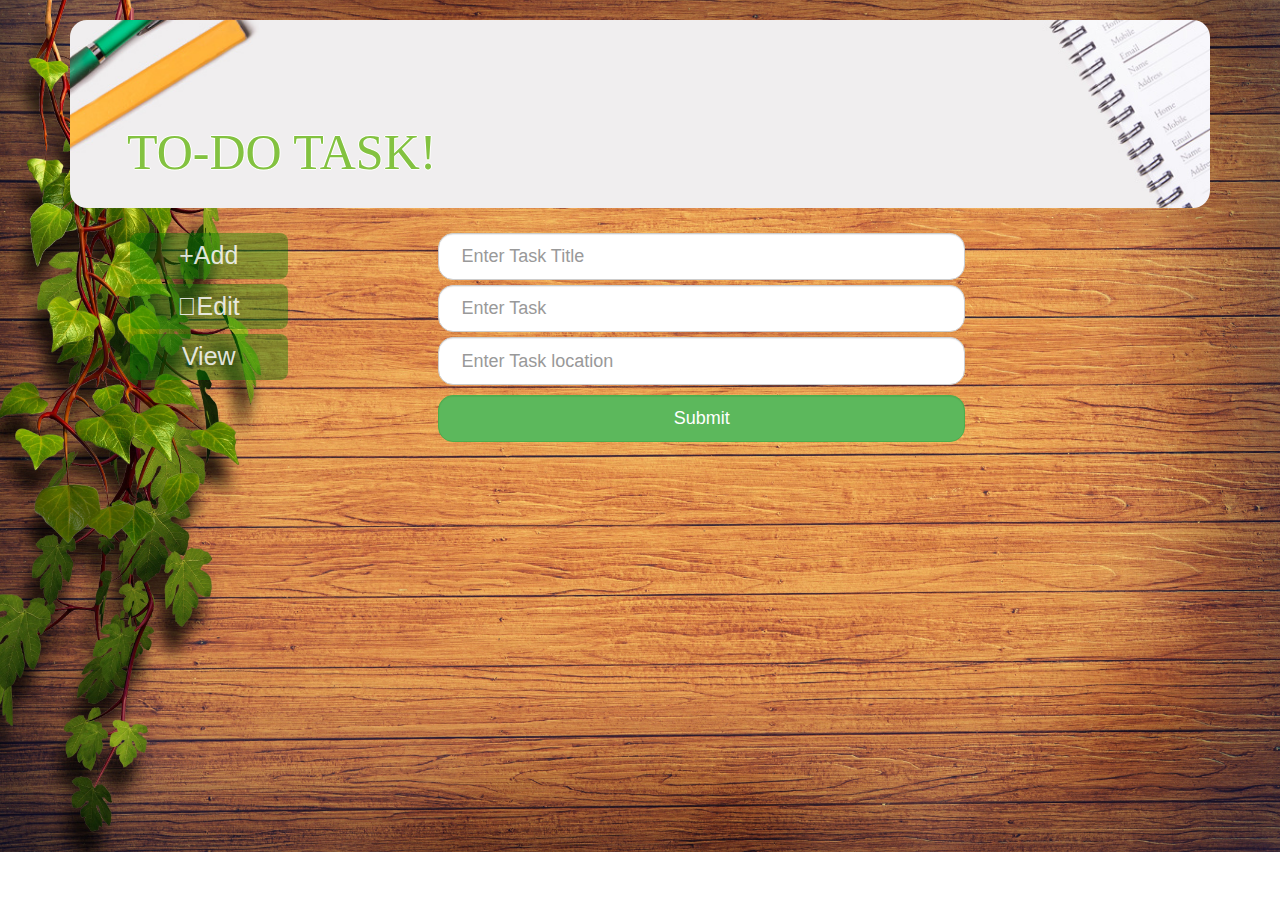
<file: shahab_4070/edit.html>
<!DOCTYPE html>
<html lang="en">
<head>
	<meta charset="utf-8">
	<meta name="viewport" content="width=device-width, initial-scale=1">
	<title>Todo</title>
	<link rel="stylesheet" type="text/css" href="css/bootstrap.min.css">
	<link rel="stylesheet" type="text/css" href="css.css">

</head>
<body>
<div class="fluid-container nopadding">
<div class="container">
	<header>
		<div class="col-sm-12 header nopadding">
			<h3 class="logo">TO-DO TASK!</h3>
		</div>
	</header>
	<div class="margin"></div>
	<div class="col-sm-12 nopadding">
	<div class="col-sm-3 nopadding ">
		<div class="col-sm-10 sidenav">
			<ul class="ul">
				<li><a href="index.html"><span class=".glyphicon glyphicon-plus"></span>Add</a></li>
				<li><a href="edit.html"><span class=".glyphicon glyphicon-edit"></span>Edit</a></li>
				<li><a href="view.html">View</a></li>
			</ul>
		</div>
	</div>
	<div class="col-sm-9 nopadding main">
		<div class="col-sm-11">
			<form class="form-group main-form">
				<div>
				<input type="text" name="name" class="form-control main-input"   placeholder="Enter Task Title" id="name">
				<input type="text" name="work" class="form-control main-input"   placeholder="Enter Task" id="work">
				<input type="text" name="location" class="form-control main-input"   placeholder="Enter Task location" id="location">
				<input type="submit" name="btn" class="form-control btn btn-success main-input"   
						placeholder="Enter Task location" value="Submit" id="submit">
				</div>
			</form>
		</div>
	</div>
	</div>
</div>

</div>
</body>

<script type="text/javascript" src="js/bootstrap.min.js"></script>
<script type="text/javascrip" src="jquery.js"></script>
</html>
</file>
<file: shahab_4070/css.css>
.nopadding{
	padding: 0px;
	margin: 0px;
}
.margin{
	height: 30px;
}
body{
	background-image: url('pics/backgroud.jpg');
	background-size: cover;
	background-repeat: no-repeat;
}
.header{
	background-image: url('pics/header.jpg');
	background-size: cover;
	background-repeat: no-repeat;
	width: 100%;
	background-position: center;
	height: 188px;
	margin-top: 20px;
	border-radius: 17px;
}
.logo{
	color: #83c240;
	text-shadow: -1px 0 white, 0 1px white, 1px 0 white, 0 -1px white;
	position: relative;
	top: 45%;
	left: 5%;
	font-size: 50px;
	font-family: Bodoni MT Black;
}
.sidenav,.main{
	margin-top: 20px;
}
.ul{
	list-style-type: none;
	text-decoration: #0a2f2f;
	font-size: 25px;

}
.ul li a {
	text-decoration: none;
	color: #f6f6f6e6;
}
.ul li {
	background-color: #00800066;
	padding: 5px;
	margin: 5px;
	text-align: center;
	border-radius: 8px;
	display: block;
}
.ul li:hover {
	background-color: #1a7b1acc;
	padding: 5px;
}
.form-control.main-input {
	width: 70%;
	padding: 3%;
	border-radius: 15px;
	font-size: 18px;
	margin: 5px 0 5px 9%;
	line-height: 0px;
}
.tasks {
	border: 3px solid #58902b66;
	margin-top: 10px;
	font-size: 24px;
	border-radius: 16px;
	color: whitesmoke;
	background-color: #00800066;
	padding: 7px;
}
.tasks:hover{
	background-color:#1a7b1acc; 
}
.remove{
	float: right;
}
</file>
